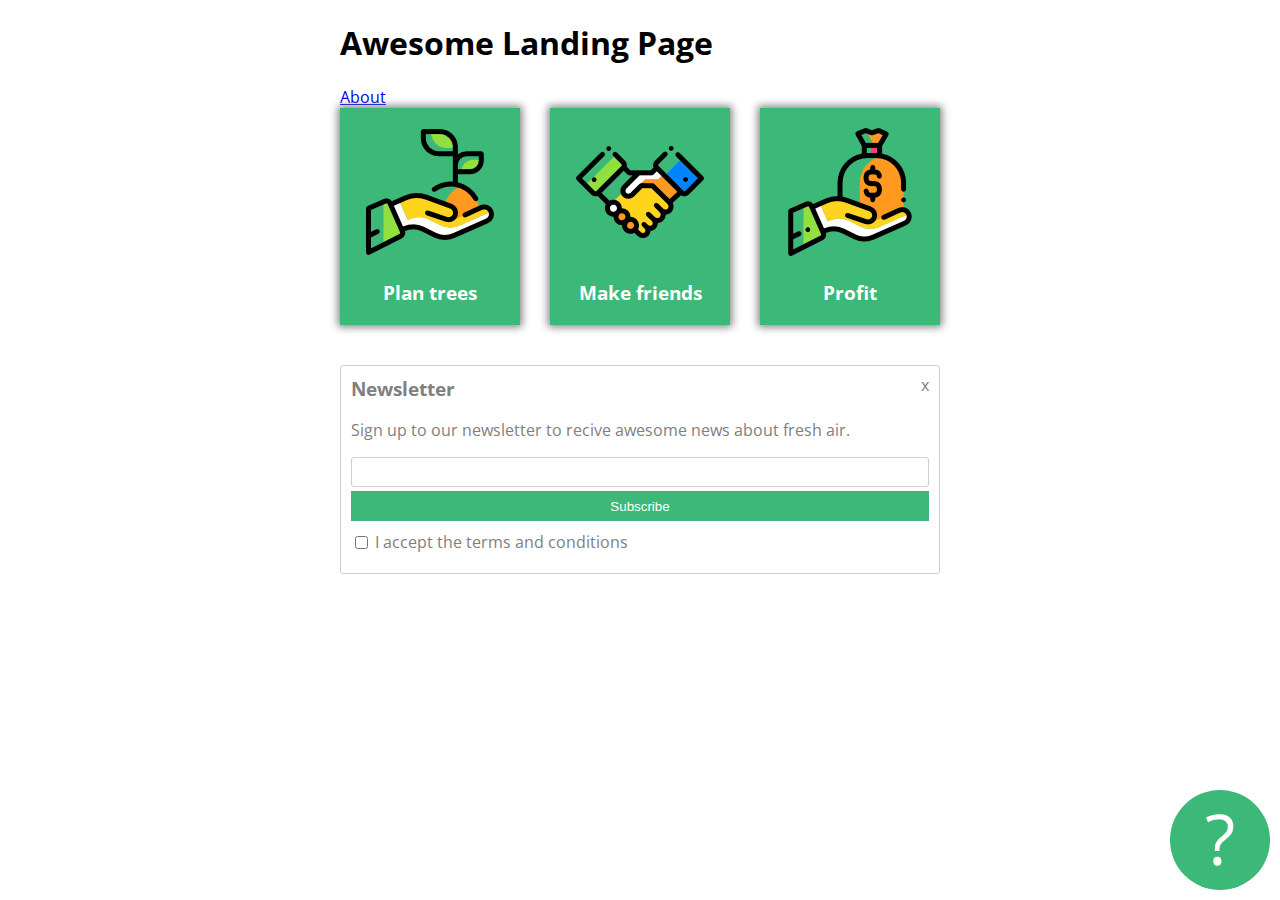
<file: index.html>
<!DOCTYPE html>
<html lang="en" >
<head>
  <meta charset="UTF-8">
  <title>CodePen - Haladó Html és CSS</title>
  <link rel="preconnect" href="https://fonts.gstatic.com">
<link href="https://fonts.googleapis.com/css2?family=Open+Sans&display=swap" rel="stylesheet">
<link rel="stylesheet" href="./style.css">

</head>
<body>
<!-- partial:index.partial.html -->
<div class="container">
  <h1> Awesome Landing Page </h1>
  <a href="about.html"> About </a>
  <div id="card-holder">
    <div class="card"> 
      <img src="images/tree.png" alt="">
      <h3> Plan trees</h3>
    </div>
    <div class="card middle"> 
      <img src="images/deal.png" alt="">
      <h3> Make friends</h3>
    </div>
    <div class="card"> 
      <img src="images/money.png" alt="">
      <h3> Profit</h3>
    </div>
    
  </div>  
  
  <div class="newsletter">
    <h3> Newsletter </h3>
    <p> Sign up to our newsletter to recive awesome news about fresh air. </p>
    <form>
      <input type="text" id="Subscribe">
      <button type="submit"> Subscribe </button>
      
      <input type="checkbox" id="InputCheckBox">
      <label for="InputCheckBox"> I accept the terms and conditions </label>
    </form>
      
    <div id="closex">
      x    
    </div>
  </div>
  
  <div id="question">
    ?
  </div>
  
</div>
<!-- partial -->
  
</body>
</html>
</file>
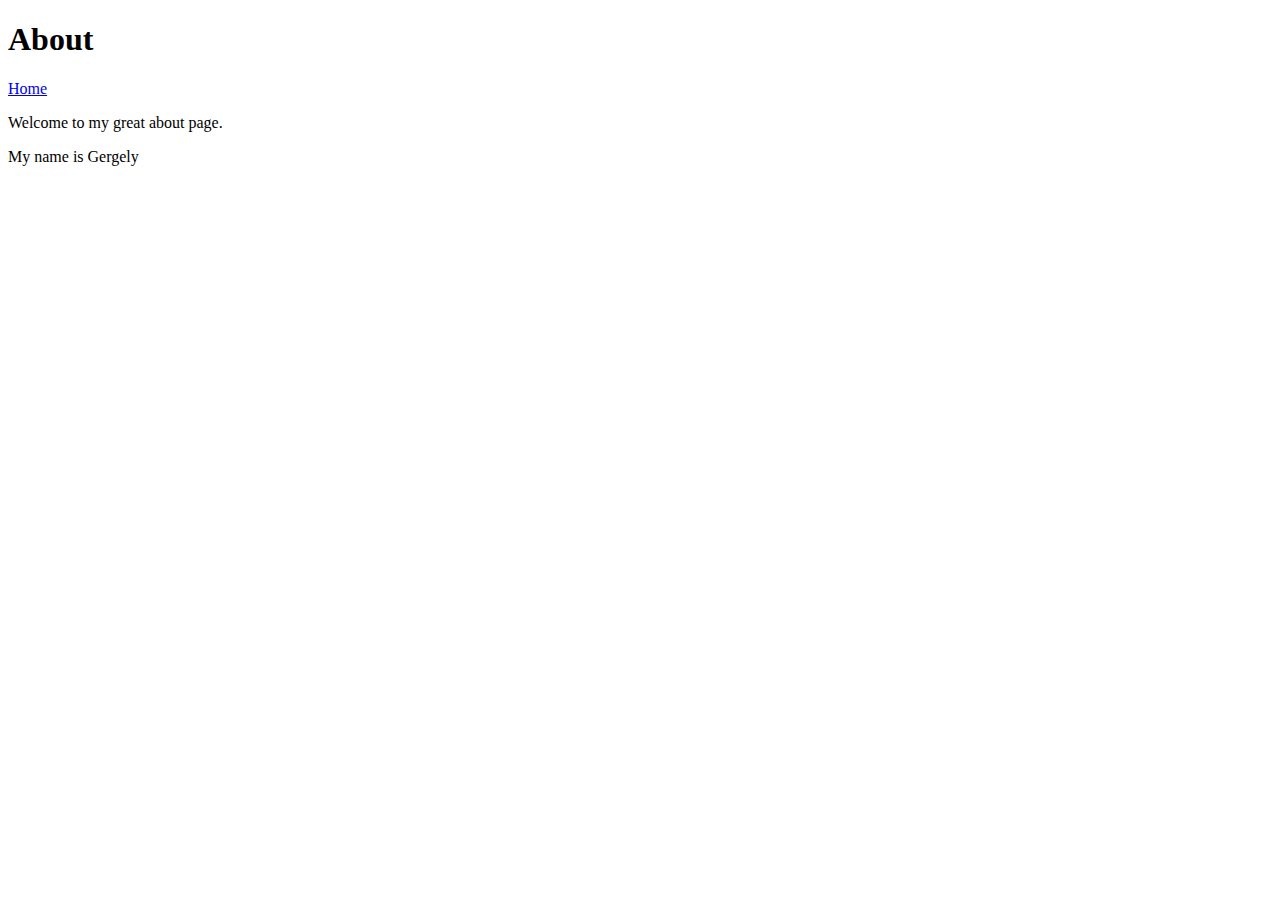
<file: about.html>
<!DOCTYPE html>
<html lang="en">
<head>
    <meta charset="UTF-8">
    <meta http-equiv="X-UA-Compatible" content="IE=edge">
    <meta name="viewport" content="width=device-width, initial-scale=1.0">
    <title>About</title>
</head>
<body>
    <h1>About</h1>
    <a href="/">Home</a>
    <p> Welcome to my great about page.</p>
    <p> My name is Gergely </p>
</body>
</html>
</file>
<file: style.css>
.container{
  max-width: 600px;
  margin-left: auto;
  margin-right: auto;
  font-family: 'Open Sans', sans-serif;
}

.newsletter{
  color: grey;
  border: solid 1px #cfcfcf;
  border-radius: 3px;
  padding: 10px 10px 20px 10px;
  position: relative;
}

.newsletter h3{
  margin-top: 0;
}

.newsletter input#Subscribe{
  display: block;
  width: 100%;
  height: 30px;
  margin-bottom: 4px;
  border: solid 1px #cfcfcf;
  border-radius: 3px;
  padding: 0;   
  box-sizing: border-box;
}

.newsletter button {
  background: #3cb878;
  border: none;
  color: white;
  display: block;
  width: 100%;
  height: 30px;
  margin-bottom: 10px;
}

.newsletter #InputCheckBox {
  position: relative;
  top: 1px;
  
}

.newsletter #closex {
  position: absolute;
  top: 8px;
  right: 10px;
  
}

#question {
  background: #3cb878;
  width: 100px;
  height: 100px;
  border-radius: 50%;
  
  color: white;
  text-align: center;
  font-size: 70px;
  
  position: fixed;
  bottom: 10px;
  right: 10px;
}

#card-holder {
  display: flex;
  justify-content: space-between;
  align-items: flex-end;
  align-content: flex-start;
  flex-direction: row;
  flex-wrap: wrap;
}

.card {
  background: #3cb878;
  width: 180px; 
  text-align: center;
  color: white;
  padding: 20px 0;
  box-shadow: 0px 0px 8px 2px grey;
  margin-bottom: 40px;
}


.card h3 {
  margin-bottom: 0;
}
</file>
